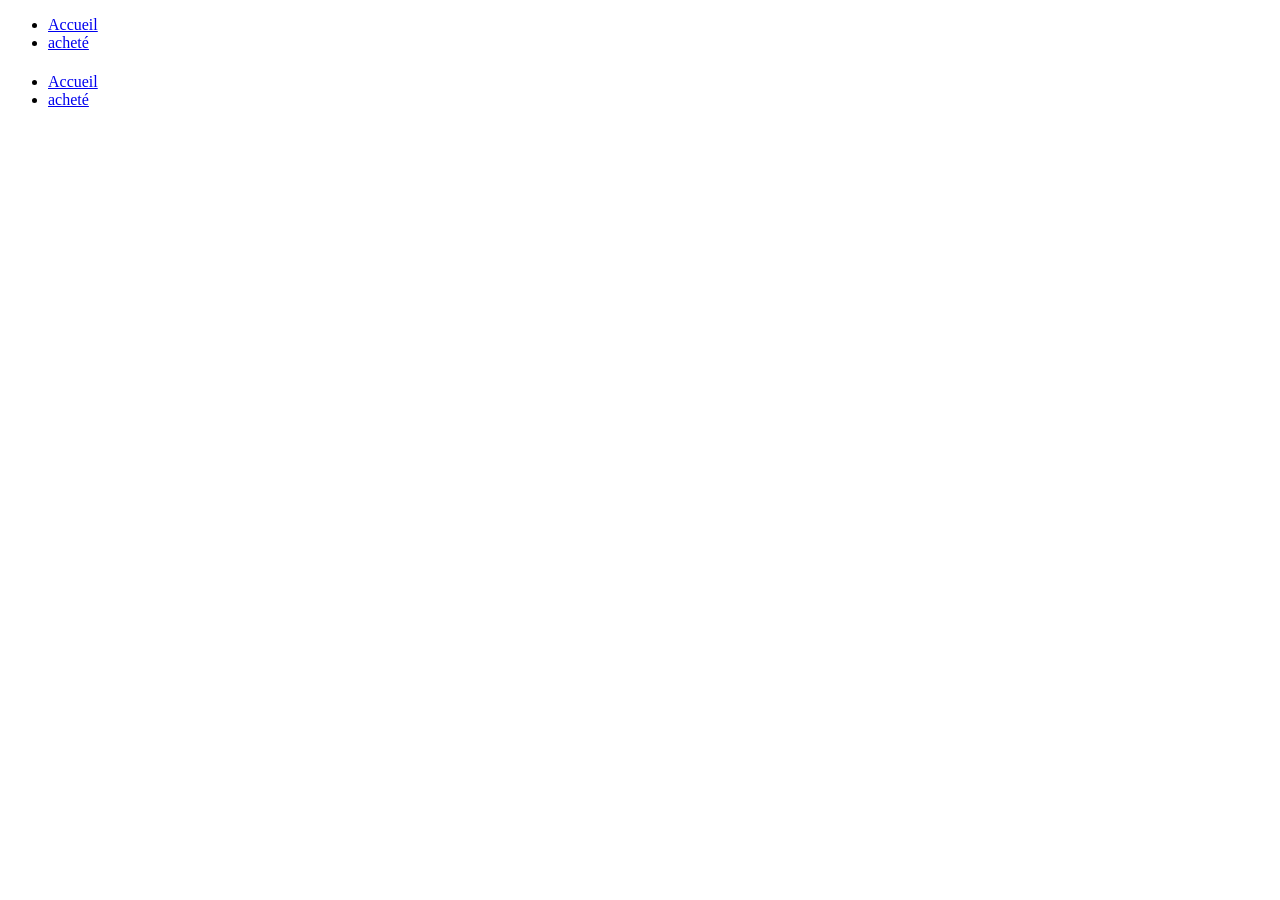
<file: page-2.html>
<!DOCTYPE html>
<html lang="en">
<head>
    <meta charset="UTF-8">
    <meta name="viewport" content="width=device-width, initial-scale=1.0">
    <title>page discographie</title>
</head>
<body>
    <header>
      <nav>
         <ul>
            <li><a href="Accueil">Accueil</a></li>
            <li><a href="acheté">acheté</a></li>
           

         </ul>
      </nav>
    </header>
    <main>
     <h1>
    
     </h1>
     <h2>

     </h2>
     <section>

     </section>
    </main>
</body>
<footer>
     <nav class="menu">

     <ul>
      <li><a href="Accueil">Accueil</a></li>
      <li><a href="acheté">acheté</a></li>

      
     </ul>
     </nav> 
</footer>
</html>
</file>
